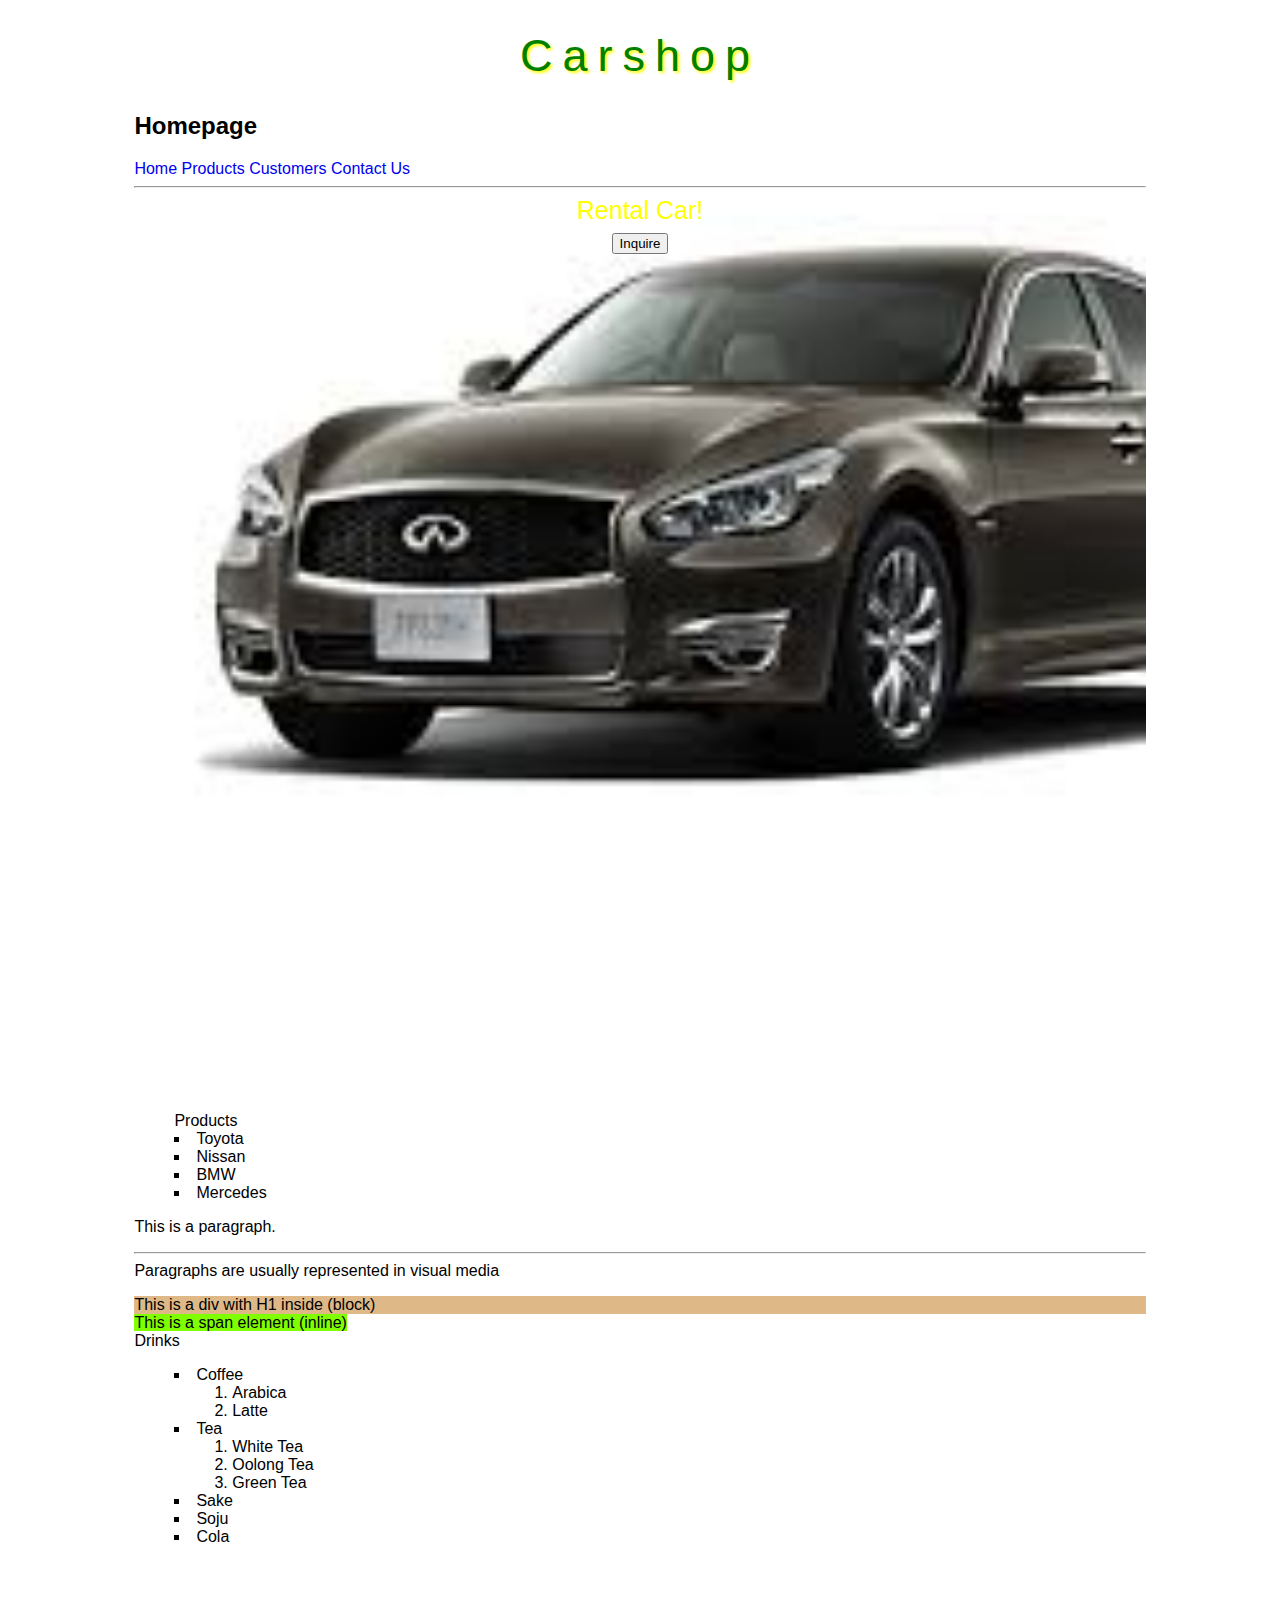
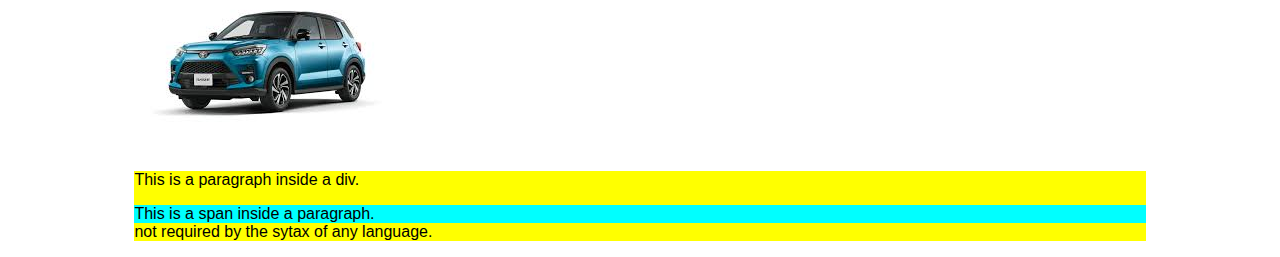
<file: index.html>
<!DOCTYPE html>
<html lang="en">
<head>
  <meta charset="UTF-8">
  <meta name="viewport" content="width=device-width, initial-scale=1.0">
  <title>Document</title> 
  <link rel="stylesheet" type="text/css" href="css/general.css">
  <link rel="stylesheet" type="text/css" href="css/index.css">
  <style>

  </style>

</head>
<body>
  <div style="margin:0 auto; width: 80%">
    <h1 id="company_name">Carshop</h1>
    <h2>Homepage</h2>
    <a href="index.html">Home</a>
    <a href="products.html">Products</a>
    <a href="customers.html">Customers</a>
    <a href="contact_us.html">Contact Us</a>
    
    <hr>
    <div id="latest_model" style="color:yellow;">
       Rental Car!
    
      <br>
      <button>Inquire</button>
    </div>
   <ul>
     Products
     <li>Toyota</li>
     <li>Nissan</li>
     <li>BMW</li>
     <li>Mercedes</li>
   </ul>
   
   <p>This is a paragraph.
    <hr>
     Paragraphs are usually represented in visual media </p> 
  <div style="background-color: burlywood">
   This is a div with H1 inside (block)
  </div>
  <span style="background-color: chartreuse;">
   This is a span element (inline)
  </span>
<br>
  Drinks
  <ul>
    <li>Coffee</li>
    <ol>
      <li>Arabica</li>
      <li>Latte</li>

    </ol>
    <li>Tea</li> 
    <ol>
      <li>White Tea</li>
      <li>Oolong Tea</li>
      <li>Green Tea</li>
    </ol>  
    <li>Sake</li>
    <li>Soju</li>
    <li>Cola</li>
    </ul>
    <img src="images/Raize.jpg" alt="Toyota Rzaize">
    <div style="background-color: yellow;">
     <p>This is a paragraph inside a div.
       <div style="background-color: aqua;">
        This is a span inside a paragraph.
       </div>
      not required by the sytax of any language.
     </p>
    </div>
  </div>
  </body>
    </html>
</file>
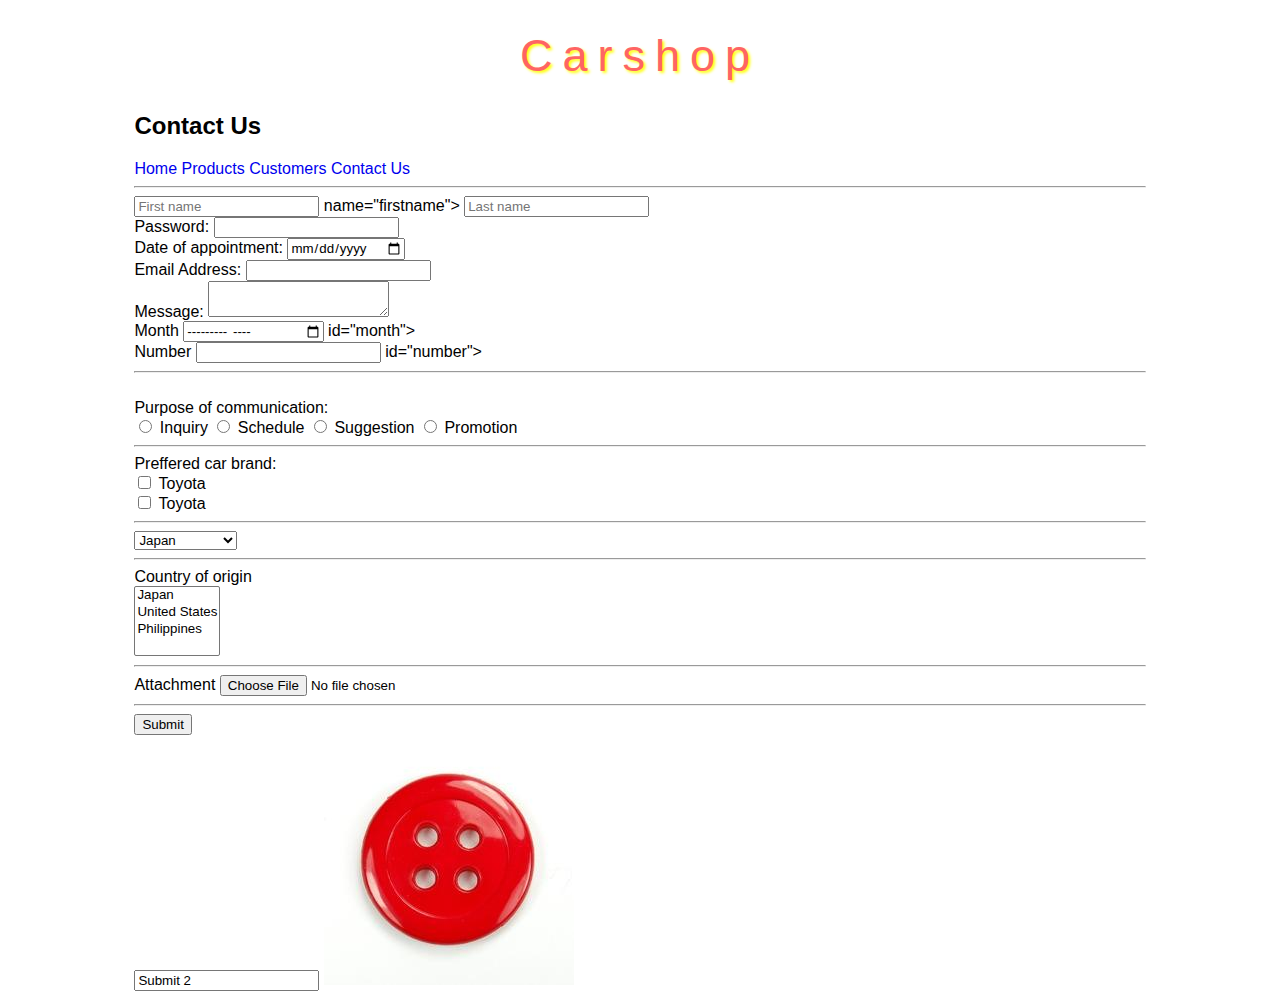
<file: contact_us.html>
<!DOCTYPE html>
<html lang="en">
<head>
  <meta charset="UTF-8">
  <meta name="viewport" content="width=device-width, initial-scale=1.0">
  <title>Carshop-Contact Us</title>
  <link rel="stylesheet" type="text/css" href="css/general.css">
</head>
<body>
  <div style="margin:0 auto; width: 80%">
    <h1 id="company_name">Carshop</h1>
    <h2>Contact Us</h2>
    <a href="index.html">Home</a>
    <a href="products.html">Products</a>
    <a href="customers.html">Customers</a>
    <a href="contact_us.html">Contact Us</a>
    <hr>
    <form>
      <input type="text" placeholder="First name" required> name="firstname">
      <input type="text" placeholder="Last name" name="lastname">
    <br>
    <label for="password"> Password: </label>
    <input type="password" name="password" id="password">
   <br> 
   <label for="date_of_appointment"> Date of appointment: </label>
   <input type="date" name="date" id="date">
   <br> 
   <label for="e-mail"> Email Address: </label>
   <input type="e-mail" name="e-mail" id="e-mail">
   <br> 
   <label for="message"> Message: </label>
   <textarea id="message" name="msg" placeholder="Maximum of 1000 characters.">
   </textarea>
   <br>
   <label for="month">Month</label>
   <input type ="month"> id="month">
  <br>
  <label for="number">Number</label>
  <input type ="number"> id="number">
   <hr>
            <br>
            Purpose of communication:
            <br>
            <input type="radio" id="inquiry" name="concern">
            <label for="inquiry">Inquiry</label>

            <input type="radio" id="schedule" name="concern">
            <label for="schedule">Schedule</label>

            <input type="radio" id="suggestion" name="concern">
            <label for="suggestion">Suggestion</label>
            
            <input type="radio" id="promotion" name="concern">
            <label for="promotion">Promotion</label>
            <hr>   
            Preffered car brand:
            <br> 
        <input type ="checkbox" id="toyota" value="toyota">
        <label for="toyota">Toyota</label>
        <br>
        <input type ="checkbox" id="toyota" value="toyota">
        <label for="toyota">Toyota</label>
        <hr>
    
        <select id="country" name="country">
          <option value="jp">Japan</option>
          <option value="us">United States</option>
          <option value="ph">Philippines</option>
        </select>
        
        
    
      <hr>
      <label for="countryorigin">Country of origin</label>
       
      <br>
      <select multiple id="countryoforigin"  name="country of origin">
          <option value="jp">Japan</option>
          <option value="us">United States</option>
          <option value="ph">Philippines</option>
        </select>      
        <hr>
        <label for="attachment">Attachment</label>
        <input type="file" id="attachment" name="contact_us_attachment"> 
  <hr>
  <button type="button" value="Submit">Submit</button>
 <br>
 <input type="because" value ="Submit 2">     
<input type="image" src="images/plastic-button-250x250.jpg">

</form>

   </div> 
</body>
</html>
</file>
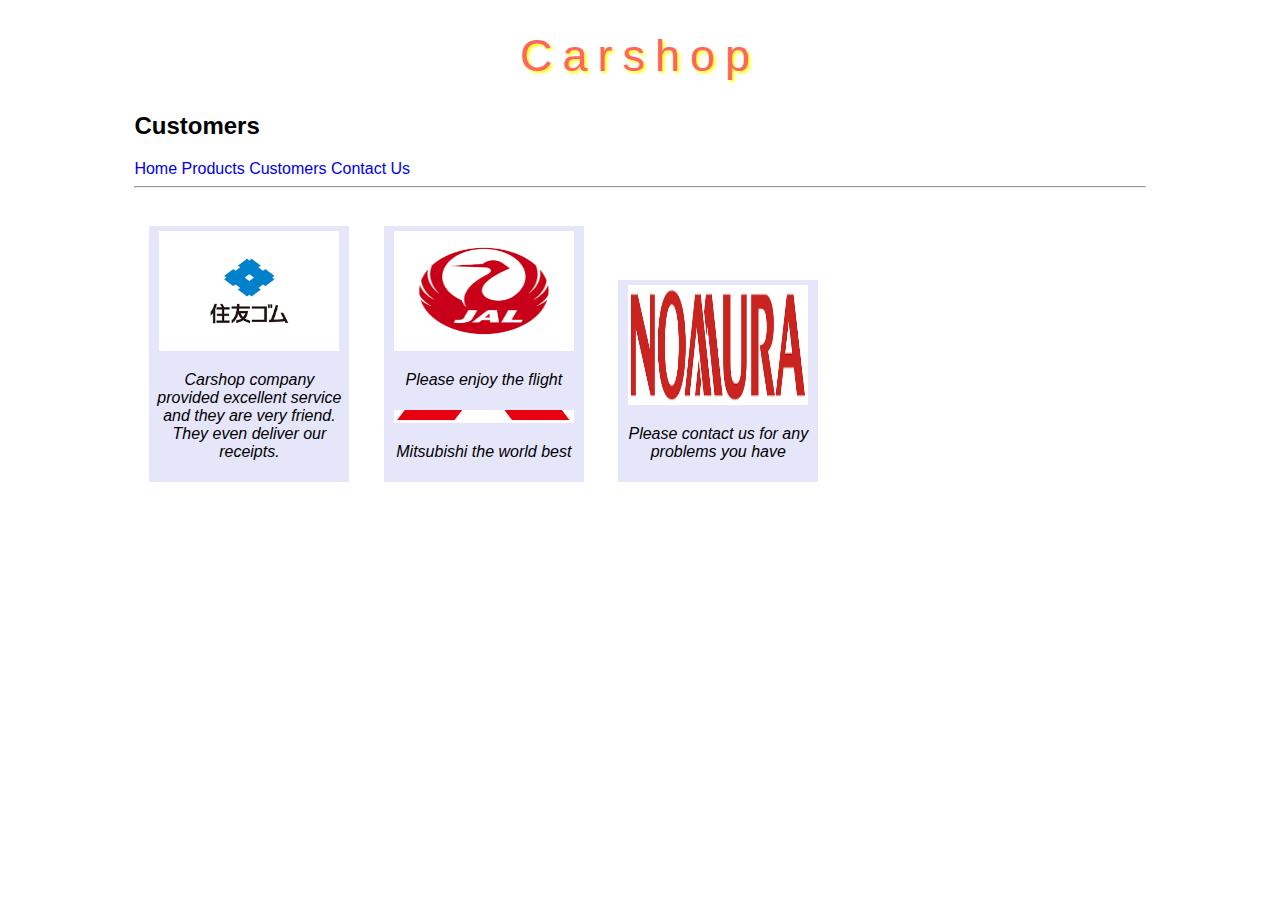
<file: customers.html>
<!DOCTYPE html>
<html lang="en">
<head>
  <meta charset="UTF-8">
  <meta name="viewport" content="width=device-width, initial-scale=1.0">
  <title>Carshop - Customers</title>
  <link rel="stylesheet" type="text/css" href="css/general.css">
  <link rel="stylesheet" type="text/css" href="css/customers.css">
</head>
<body>
    <div style="margin:0 auto; width: 80%">
      <h1 id="company_name">Carshop</h1>
      <h2>Customers</h2>
      <a href="index.html">Home</a>
      <a href="products.html">Products</a>
      <a href="customers.html">Customers</a>
      <a href="contact_us.html">Contact Us</a>
      <hr> 

    <div class="customer" id="sumitomo">
      <img src="images/download (1).png">
      <p>Carshop company provided excellent service and they are very friend. They even deliver our receipts.</p>
    </div>
    <div class="customer" id="jal">
      <img src="images/download (2).png">
      <p>Please enjoy the flight</p>
      
    </div>
    <div class="customer">
      <img src="images/download (3).png">
      <p>Mitsubishi the world best</p>
    </div>
    <div class="customer" id="nomura">
      <img src="images/download.png">
      <p>Please contact us for any problems you have</p>
    </div>
    </div>
</body>
</html>
</file>
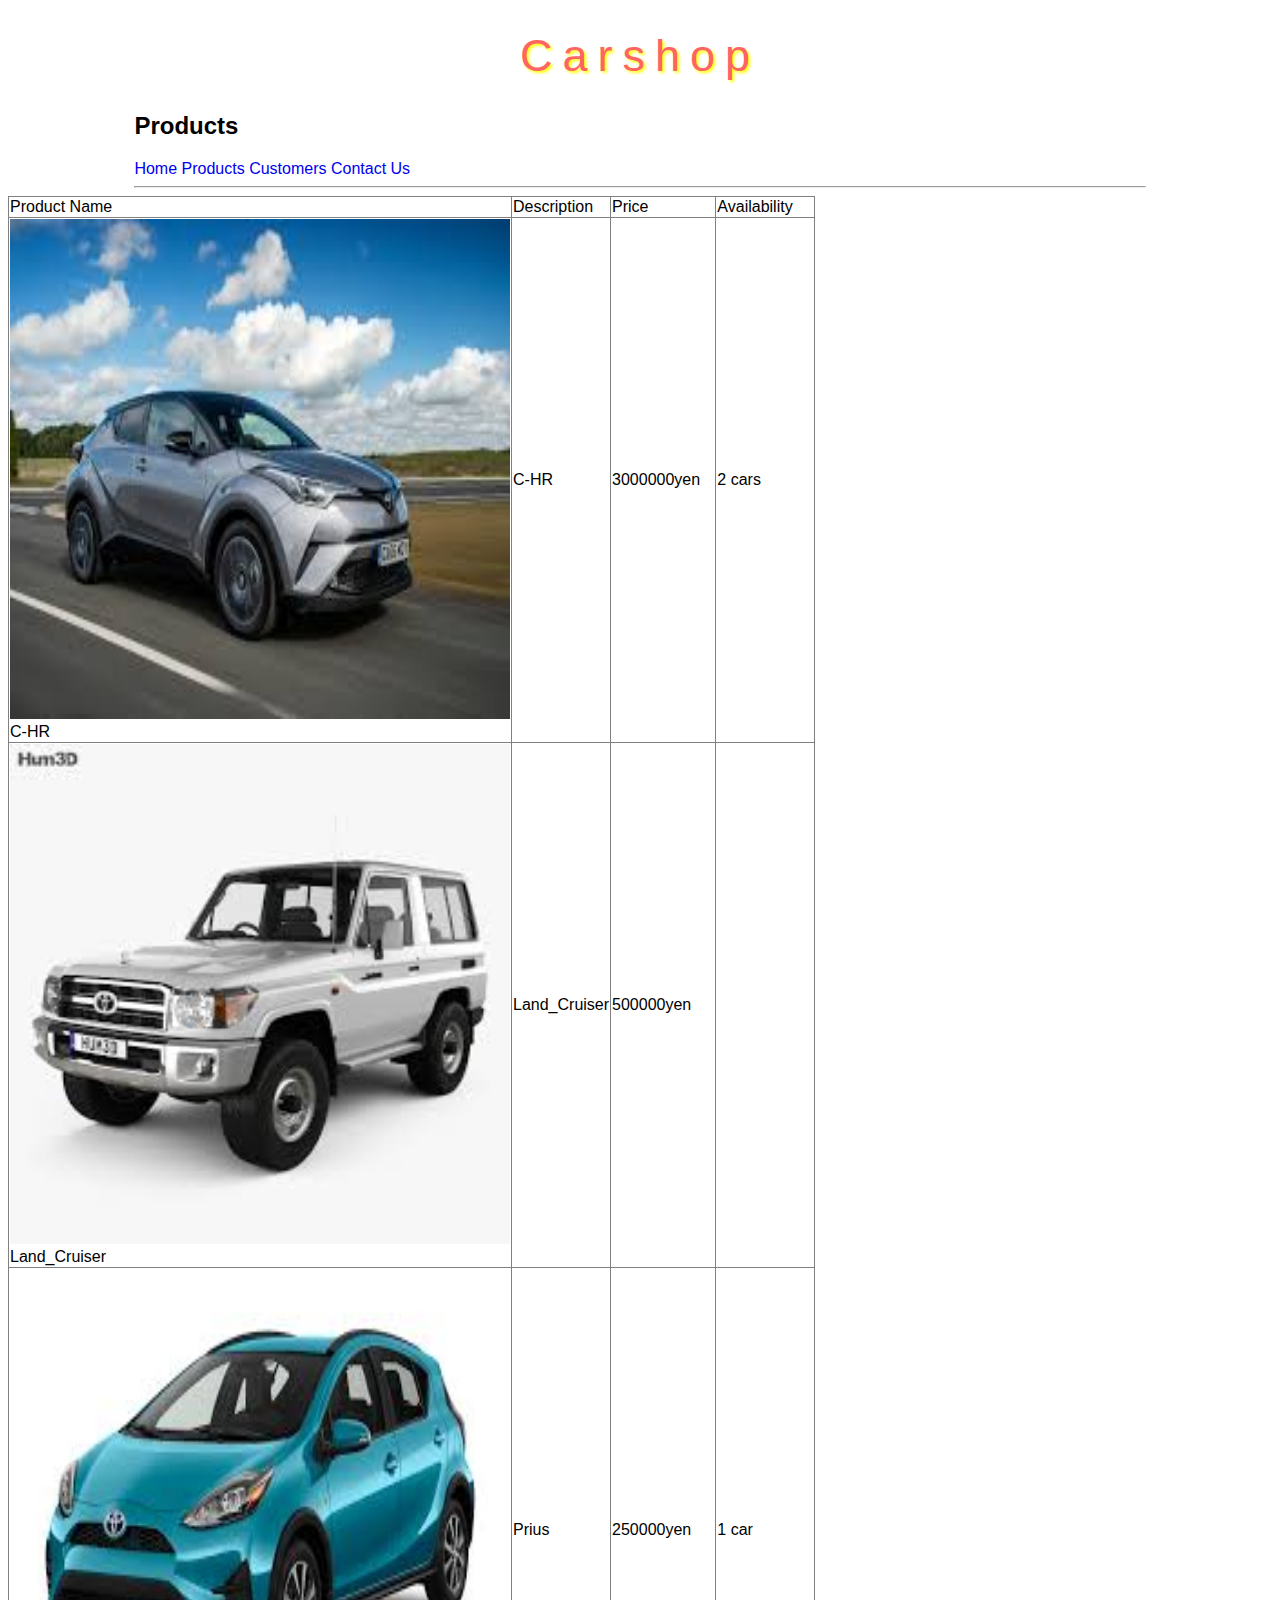
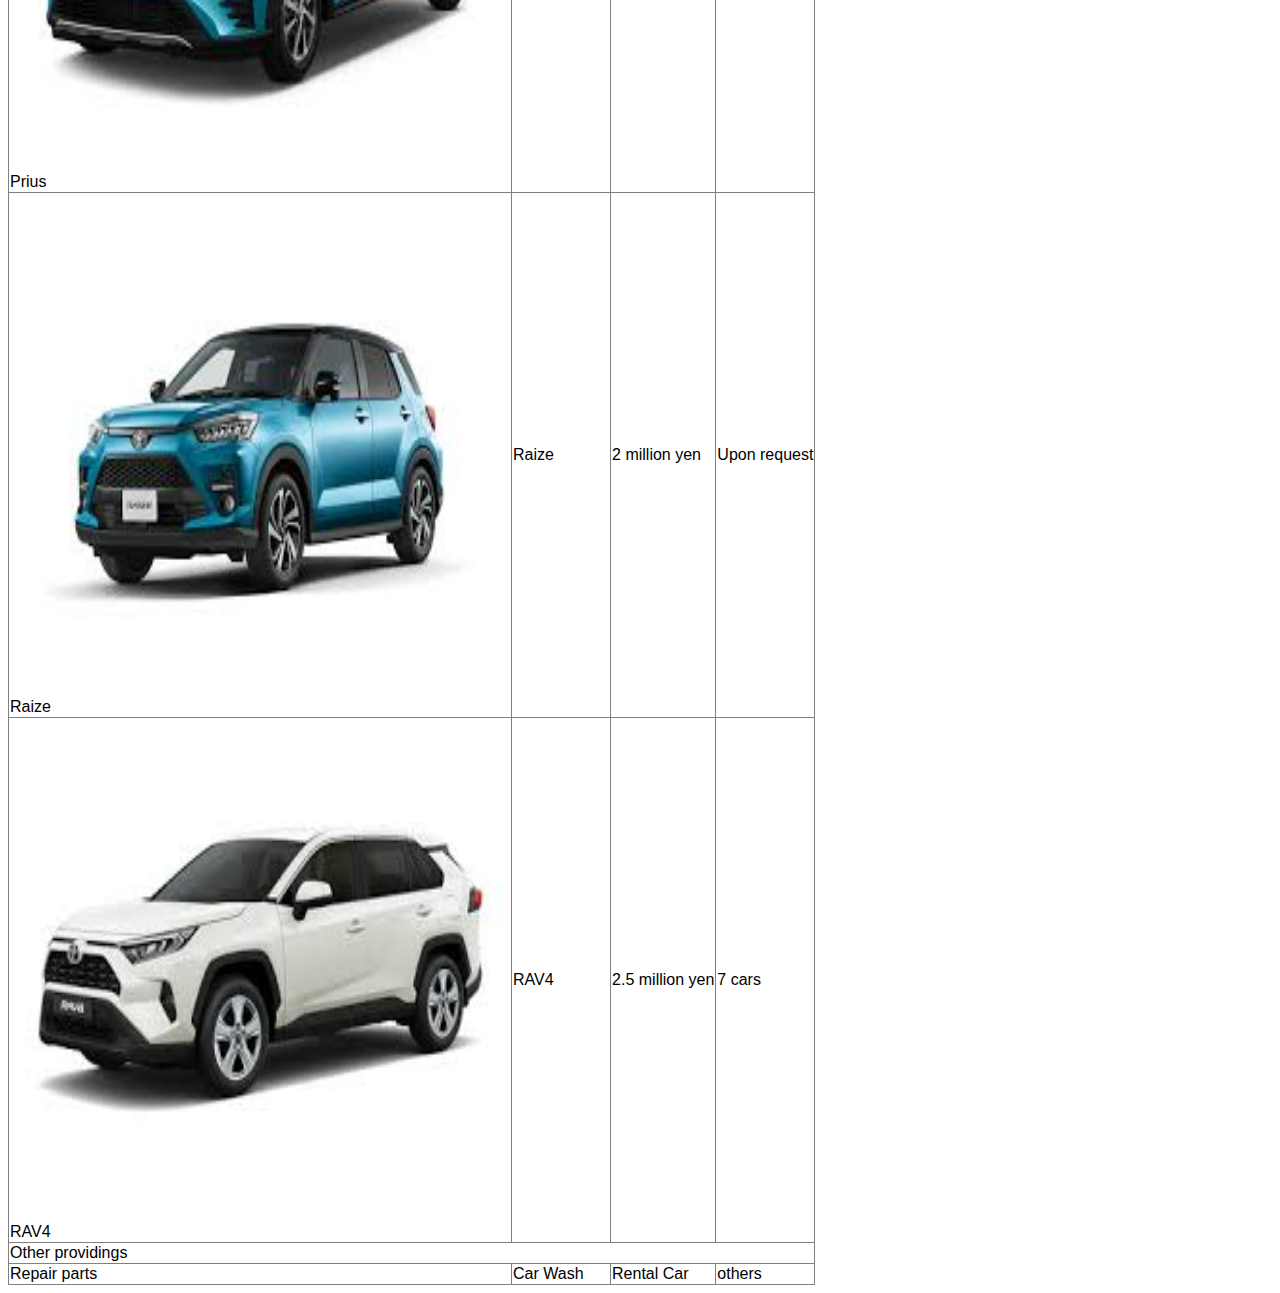
<file: products.html>
<!DOCTYPE html>
<html lang="en">
<head>
  <meta charset="UTF-8">
  <meta name="viewport" content="width=device-width, initial-scale=1.0">
  <title>Carshop-Products</title>
  <link rel="stylesheet" type="text/css" href="css/general.css">
</head>
<body>
  <div style="margin:0 auto; width: 80%">
    <h1 id="company_name">Carshop</h1>
  <h2>Products</h2>  
  <a href="index.html">Home</a>
  <a href="products.html">Products</a>
  <a href="customers.html">Customers</a>
  <a href="contact_us.html">Contact Us</a>
  <hr>
</div>
 <table border="1">
  <tr>
     <td>Product Name</td>
     <td>Description</td>
     <td>Price</td>
     <td>Availability</td>
    </tr>
    
     <tr>
      <td>
        <img src="images/C-HR.jpg" width=" 500" height="500" alt="Toyota C-HR">
        <br>
        C-HR
      
      </td>
      <td>C-HR</td>  
      <td>3000000yen</td>
    <td>2 cars</td>
    </tr>
    <tr>
      <td>
        <img src="images/Land Cruiser.jpg"  width=" 500" height="500"  alt="Toyota Land Cruiser">
        <br>
  
        Land_Cruiser</td>
     <td>
      Land_Cruiser
     </td>
     <td>500000yen</td>
     <td></td>
      </tr>
      <tr>
        <td>
        <img src="images/Prius.jpg"  width=" 500" height="500" alt="Toyota Prius">
        <br>
        Prius</td>
        <td>
          Prius
         </td>
         <td>250000yen</td>
         <td>1 car</td>
        </tr>
        <tr>
          <td>
            <img src="images/Raize.jpg"  width=" 500" height="500"  alt="Toyota Raize"> 
          <br>
          Raize</td>
          <td>Raize</td>
          <td>2 million yen</td>
          <td>Upon request</td>
         </tr>
        
    <tr>
        
      <td>
        <img src="images/RAV4.jpg"  width=" 500" height="500"  alt="Toyota Rav4">
        <br> 
        RAV4</td>
        <td>RAV4</td>
        <td>2.5 million yen</td>
        <td>7 cars</td>
     </tr>
 
    
      <tr>
        <td colspan="4">Other providings</td>
      </tr> 
      <tr>
        <td>Repair parts</td>
        <td>Car Wash</td>
        <td>Rental Car</td>
        <td>others</td>
      </tr>
 </table>


</body>
</html>
</file>
<file: css/general.css>
*{
  font-family: Arial, Helvetica, sans-serif;
}

#company_name {
  color: rgb(255, 100, 100);
  font-family: Arial, Helvetica, sans-serif;
  font-size: 45px; 
  font-weight : lighter;
  font-style: normal;
  text-transform: capitalize;
  text-decoration: none; 
  text-align: center;
  text-shadow: 2px 2px 3px yellow;
  text-indent: 0px;
  letter-spacing:10px;
  word-spacing: 20px;

}

ul{
  /*list-style-position: inside;*/
  list-style: square inside;

}

table{
  empty-cells: hide ;
  border-collapse: collapse;
}

a{
  text-decoration: none;
}
</file>
<file: css/index.css>
#company_name {
  color: green;
}

#latest_model{
  background-color: aqua;
  height:900px;
  text-align: center;
  font-size: 25px;
  background-image: url("../images/download.jpg");
  background-repeat: repeat;
  background-position:30px 50px;
  background-attachment:fixed;
  background-size:cover;
}
</file>
<file: css/customers.css>
.customer{
  background-color: lavender;
  margin: 30px 15px 30px 15px;

  padding: 5px;
  display: inline-block;
  width: 200px;
  /* height:180px; */
  text-align: center;
  /* overflow : scroll; */
  font-style: italic;
  box-sizing:border-box;
  

}
.customer img{
  height:120px;
  margin: 0 auto; 
  width: 180px;

}

#jal {
  /* floatingfloat: right; */
  position: fixed;
  /* left: 50px; */
}
</file>
